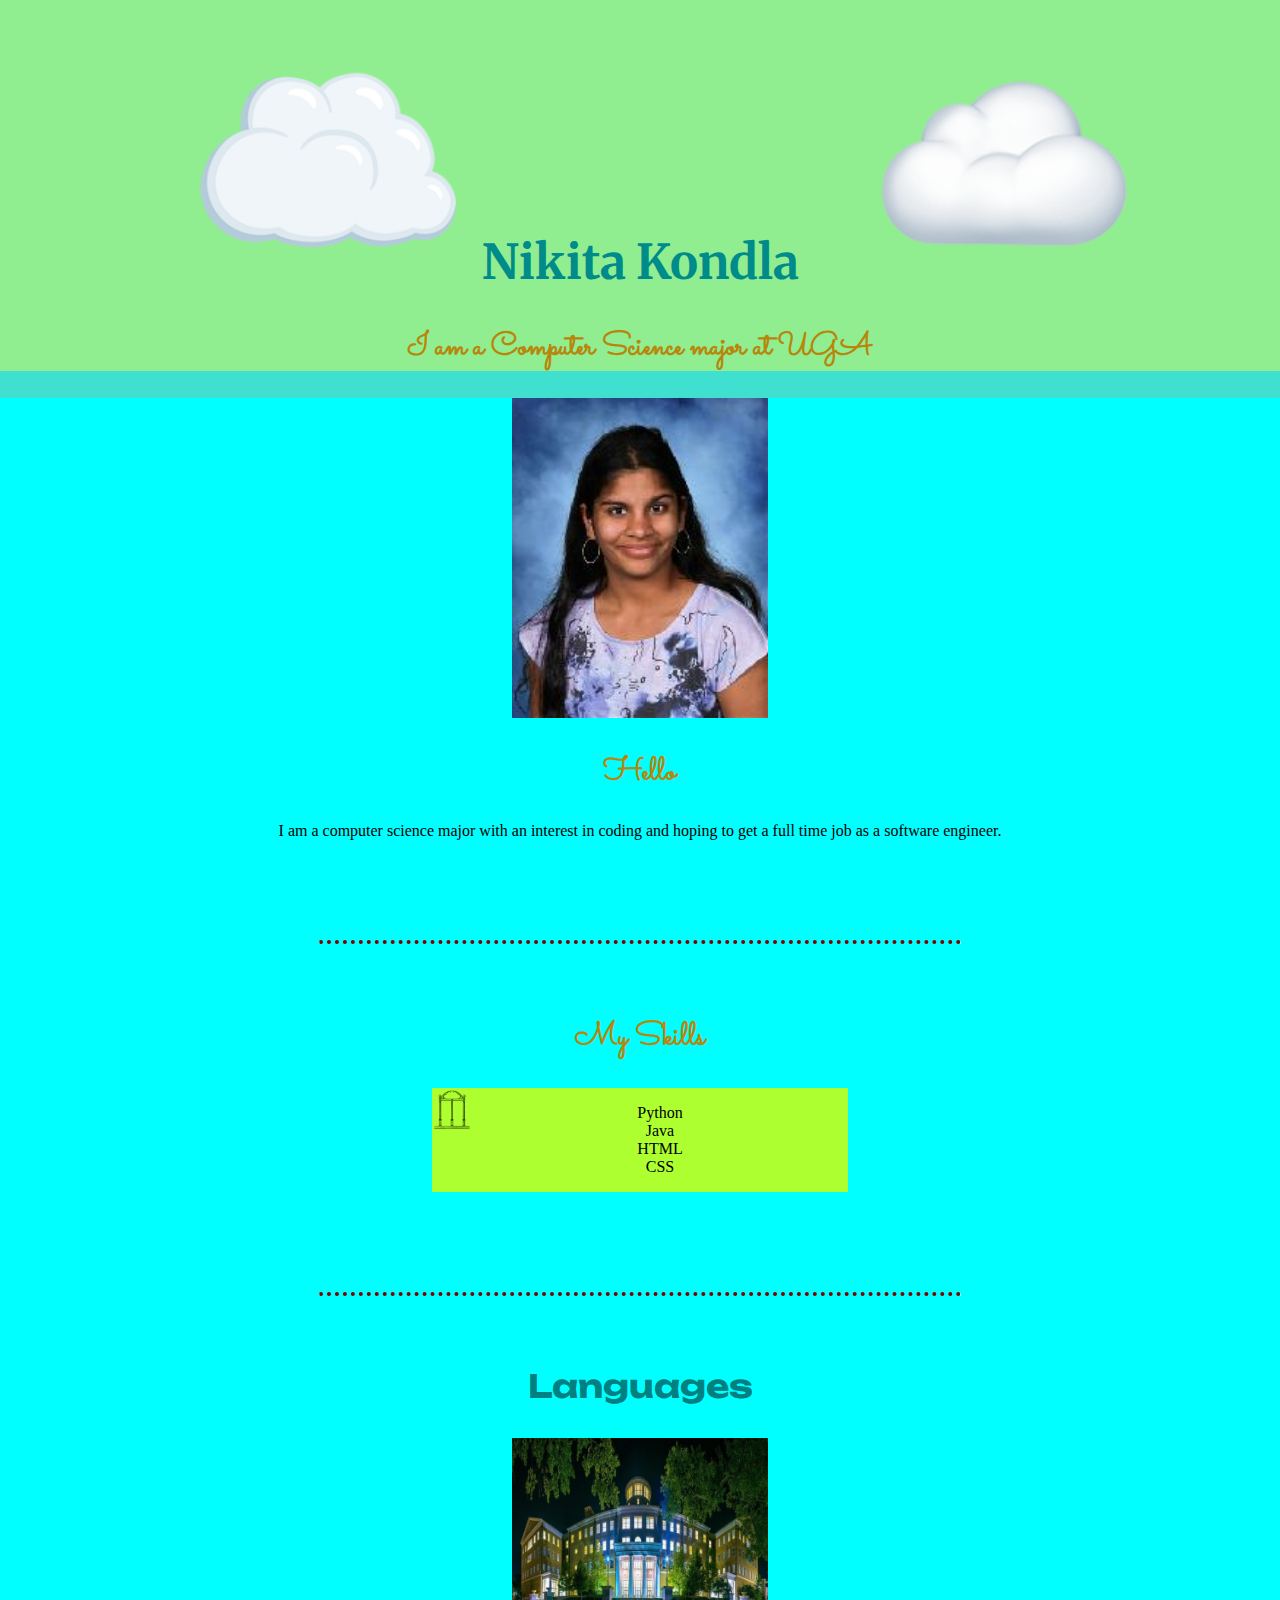
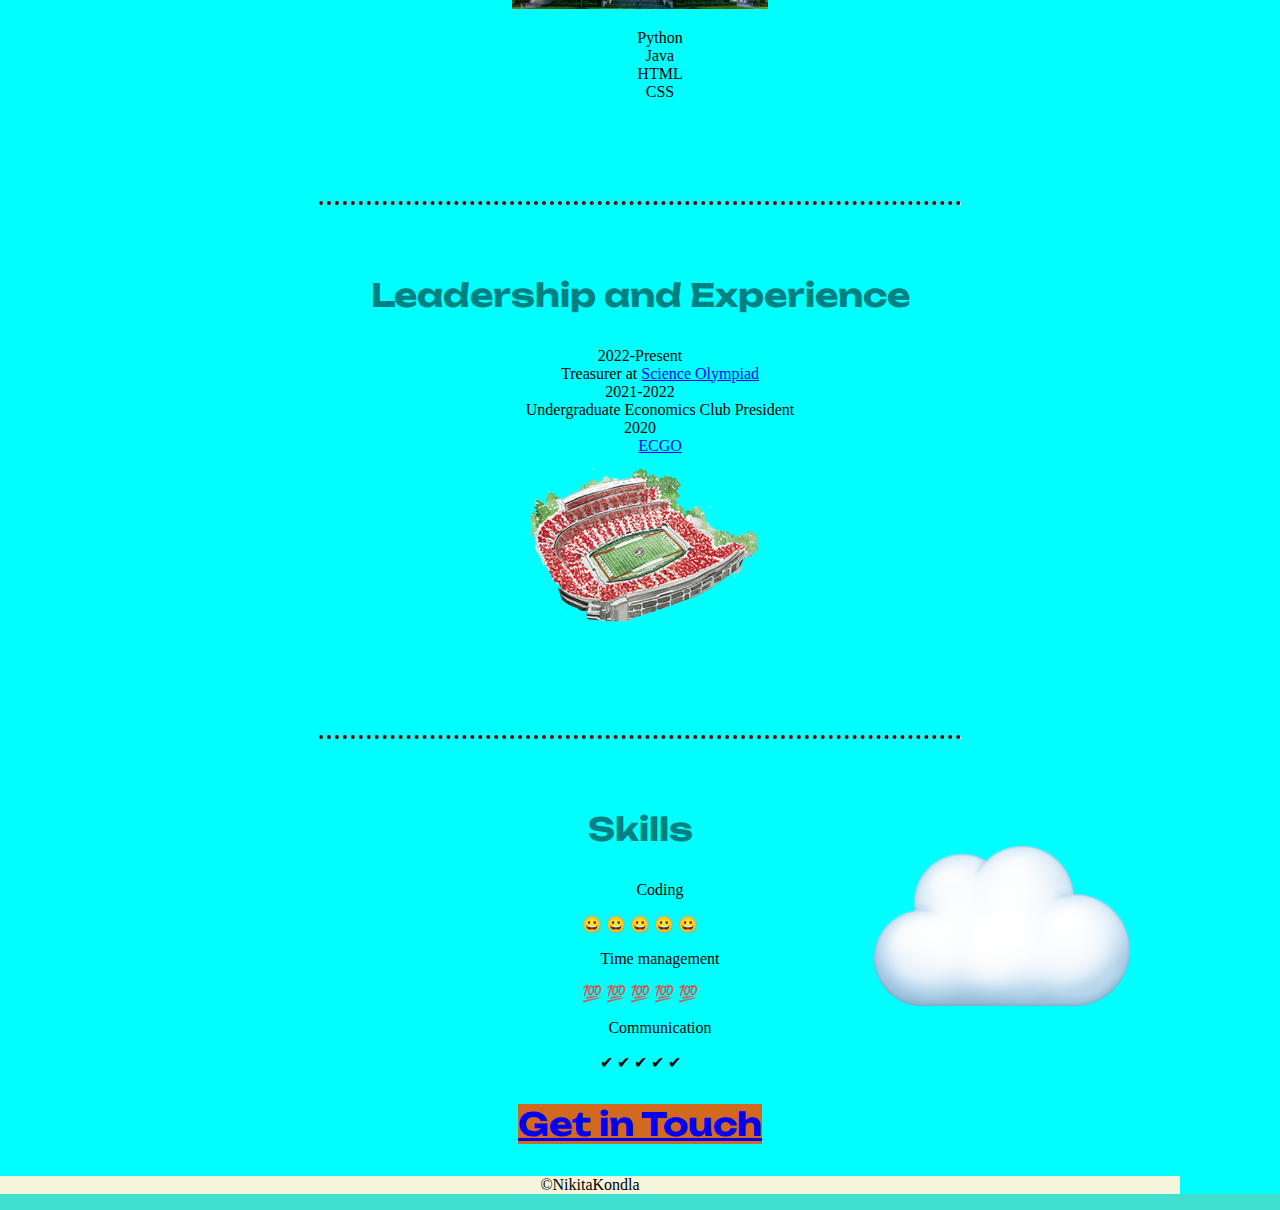
<file: index.html>
<!DOCTYPE html>
<html lang="en">
<head>
    <meta charset="utf-8">
    <link rel="icon" href="/favicon.ico">
    <meta name="description" content="As the birthplace of public higher
    education">
    <link rel="preconnect" href="https://fonts.googleapis.com"> 
    <link rel="preconnect" href="https://fonts.gstatic.com" crossorigin> 
    <link href="https://fonts.googleapis.com/css2?family=Merriweather&family=Sacramento&family=Unbounded:wght@300&display=swap" rel="stylesheet">
    <link rel ="stylesheet" href = "css/styles.css">
    <title>Nikita Kondla</title>
    <style>
    body {
        background-color: turquoise;
    }
    h1 {
     color: darkcyan;
    }
    h2 {
        color: darkgoldenrod;
    }
    h3 {
        color: teal;
    }
    </style>
</head>
<body>
    <div class = "top">
    <h1> Nikita Kondla</h1>
    <h2> I am a Computer Science major at UGA</h2>
    <img src = "images /cloud_1.png" class="cloud1" alt="cloud">
    <img src = "images /cloud_2.png" class="cloud2" alt="cloud">
    </div>

    <div class ="middle">
        <img src ="images /nikitaheadshot.jpg" class ="img" width="150px" alt="nikita">
        <h2> Hello </h2>
        <p> I am a computer science major with 
        an interest in coding and hoping to get a full time job as a software engineer. </p>    
   
    <hr>
    <h2> My Skills</h2>
    <div class = "row">
     <div class = "column left">
      <img src = "images /UGA Arch.png" class = "img2"  width = "150px"alt="UGA Arch"> 
     </div>
     <div class = "column right">
        <ul> 
            <li>Python</li> 
             <li>Java</li>
            <li>HTML</li> 
            <li>CSS</li> 
        </hr>
     </div>
    </div>   
<hr>
   <div class = "clear">
    <div>
    <h3> Languages </h3>
     <div>
        <img src = "images /uga.jpg" class = "img3"  width = "150px"alt="uga">
    <ul> 
        <li>Python</li> 
         <li>Java</li>
        <li>HTML</li> 
        <li>CSS</li>
    </ul>
</hr>
</div>

    <hr>
    <h3> Leadership and Experience </h3> 
    <div>
    <dl> 
        <dt> 2022-Present</dt>
        <dd> Treasurer at <a href = "https://www.ugascienceolympiad.net">Science Olympiad</a></dd>
        <dt> 2021-2022</dt>
        <dd> Undergraduate Economics Club President </dd>
        <dt> 2020 </dt>
        <dd> <a href = "https://www.ecgo.co">ECGO</a> </dd>
        <img src ="images /SanfordStadium.png" class ="img4" width="150px" alt="Sanford Stadium">
    </dl>
    </div>
</hr>
<hr>
    <h3> Skills </h3>
    <div>
    <dl>
        <dd> Coding </dd>
          <p> 😀 😀 😀 😀 😀</p> 
        <dd> Time management </dd>
        <p> 💯 💯 💯 💯 💯 </p>
        <dd> Communication </dd>
        <p> ✔ ✔ ✔ ✔ ✔ </p>
        <img src = "images /cloud_3.png" class = "cloud3" alt="cloud">
    </dl>
</hr>

</div>
</div>
<div>
    <h3><a href="contact.html" class="btn">Get in Touch</a></h3>
</div>
<div class = "bottom">
    <p>&copyNikitaKondla</p>
</div>

</body>
</html>
</file>
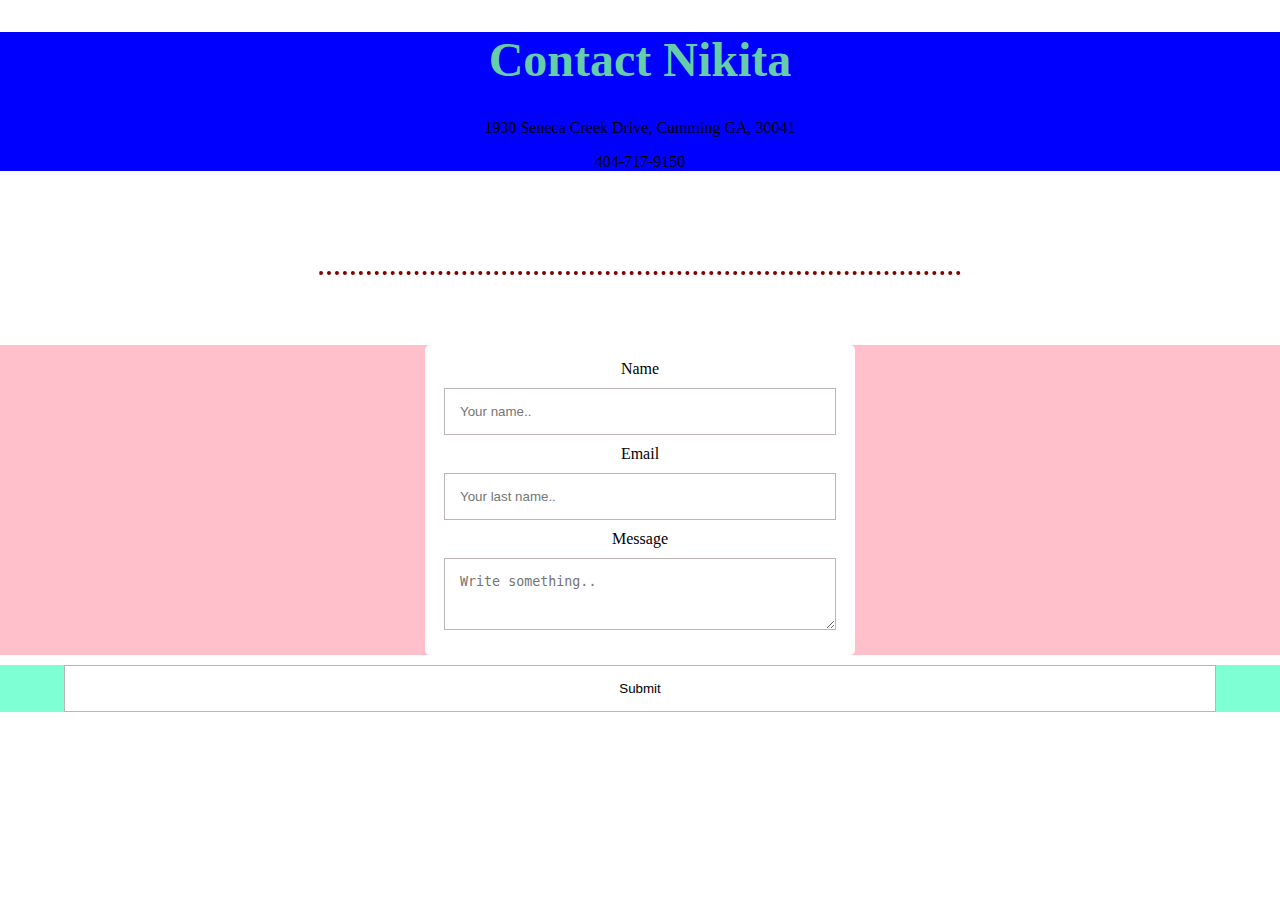
<file: contact.html>
<!DOCTYPE html>
<html lang="en">
<head>
    <meta charset="UTF-8">
    <meta http-equiv="X-UA-Compatible" content="IE=edge">
    <meta name="viewport" content="width=device-width, initial-scale=1.0">
    <title> contact your_name </title>
    <link rel ="stylesheet" href = "css/styles.css">
</head>
<body>
     <div class = "contacttop">
    <h1> Contact Nikita </h1>
    <p> 1930 Seneca Creek Drive, Cumming GA, 30041 </p>
    <p> 404-717-9150 </p>
</div>
<hr>
<div class = "contactmiddle">
 <div class ="card">
    
  <form action ="nk79976@uga.edu" method="post">
    <label for="Name">Name </label>
     <input type="text" name="name" placeholder="Your name.."> 
     <label for="Email">Email</label>
    <input type="text" name="Email" placeholder="Your last name..">
    <label for ="Message">Message</label>
    <textarea id="Message"id="text" name="Message" placeholder="Write something.."></textarea>
 </form>
    </div>
</div>
</hr>
<div class = "contactbottom">
<input type ="submit" value="Submit">
</body>
</html>
</file>
<file: css/styles.css>
body {
    margin : 0;
    text-align: center;
}
.cloud1{
  position:absolute;
  top:30px;
  left: 200px;
}
.cloud2{
  position:absolute;
  top:40px;
  right: 150px
}
.cloud3{
  position:absolute;
  bottom:140px;
  right: 150px;
}
img {
 border-color:aquamarine 1px;
 width: 20%;
}
.img2 {
position:absolute;
width: 40px;
margin-right: 5px;
}

  .Skills {
    color:#64B5F6;
}
.top{
  background-color: lightgreen;
  position:relative;
  padding: 200px 0 0 0;
}

.middle {
background-color: aqua;
position: relative;

}
.bottom{
margin-right: 100px;
background-color: beige;
position: relative;
}

h1{
font-family: 'Merriweather', serif;
color: mediumaquamarine;
font-size: 3em;
}

h2{
  font-family: 'Sacramento', cursive;
  color: blue;
  font-size: 2em;
}

h3{
  font-family: 'Unbounded', cursive;
  color: lightsalmon;
  font-size: 2em;
}

.row {
  width: 50%;

  margin: 0 auto;
}
.column {
 display: inline-block;
}
.left {
  float: left;
  width: 35%;
  background-color: pink;
}
.right {
width : 65%;
background-color: greenyellow;
}

ul{
  list-style: none;
}


hr{
  border-top: dotted maroon 4px;
  border-bottom:none;
  width: 50%;
  margin: 100px auto 70px auto;
}
.contacttop {
  background-color: blue;
  font-family: 'Sacramento', cursive;
}
.contactmiddle {
  background-color: pink;
  font-family: 'Merriweather', serif;

}
.contactbottom {
  background-color: aquamarine;
  font-family: 'Merriweather', serif;
}
.card {
  box-shadow: 0 4px 8px 0 rgba(0, 0, 0, 0, 2);
  transition: 0.3s;
  width: 400px;
  border-radius: 5px;
  background-color: #ffff;
  padding: 15px;
  /* margin-left: 200px auto;  */
  display: inline-block;
}

input,textarea {
  border: 1px solid rgba(129, 103, 103, 0.5);
  background-color: white;
  padding: 15px;
  width: 90%;
  margin: 10px auto;
  display: block;
}

textarea {
  min-height: 40px;
}
.btn{
  background-color: chocolate;
  width: 30%
}
</file>
